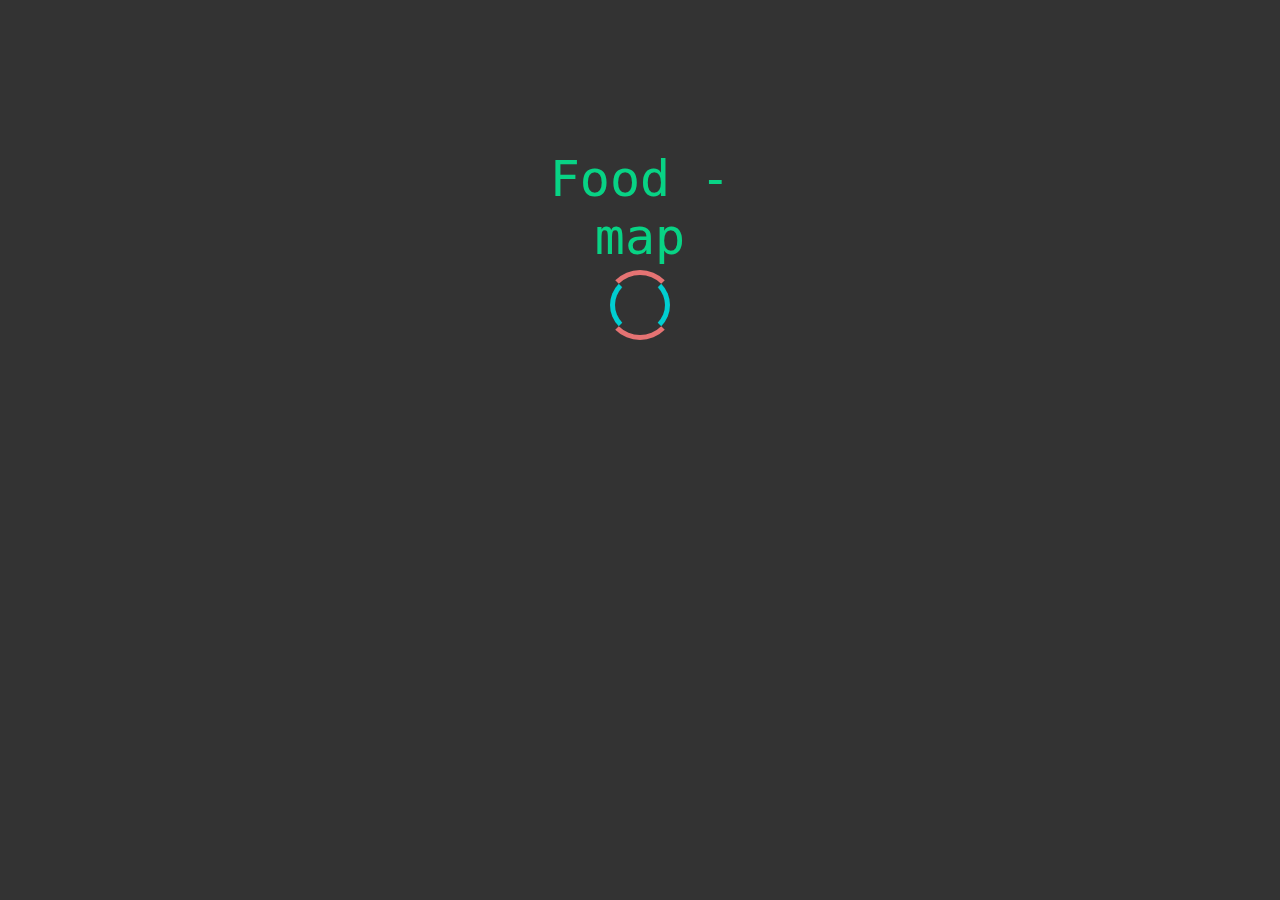
<file: index.html>
<!DOCTYPE html>
<html lang ="en">
 <head>
  <meta charset = "utf-8">
  <link rel = "stylesheet" href = "style.css">
 </head>
 <body>
   <div class = "preload" id = "preload">
     <div class ="logo">Food - map</div>
     <div class = "loader-frame">
      <div class = "loader1" id = "loader1"></div>
      <div class = "loader2" id = "loader2"></div>
     </div>
   </div>
   <script src = "splash.js"></script>
 </body>
</html>
</file>
<file: style.css>
* {box-sizing: border-box;}
body {
 margin: 0;
 padding: 0;
 font-family: monospace;
 color: #00e676;
}
.preload{
 width: 100%;
 height: 100%;
 background: #333;
 position: fixed;
 top: 0;
 left: 0;
 z-index: 1;
}
.logo {
 width: 300px;
 height: 70px;
 margin: 150px auto 50px auto;
 font-size: 50px;
 text-align: center;
 color: #08D385;
}
.loader-frame {
 width: 70px;
 height: 70px;
 margin: auto;
 position: relative;
}
.loader1, .loader2 {
 position: absolute;
 border: 5px solid transparent;
 border-radius: 50%;
}
.loader1 {
 width: 70px;
 height: 70px;
 border-top: 5px solid #e57373;
 border-bottom: 5px solid #e57373;
 animation: clockwisespin 2s linear 3;
}
.loader2 {
 width: 60px;
 height: 60px;
 border-left: 5px solid darkturquoise;
 border-right: 5px solid darkturquoise;
 top: 5px; left: 5px;
 animation: anticlockwisespin 2s linear 3;
}

@keyframes clockwisespin {
 from {transform: rotate(0deg);}
 to {transform: rotate(360deg);}
}
@keyframes anticlockwisespin {
 from {transform: rotate(0deg);}
 to {transform: rotate(-360deg);}
}
@keyframes fadeout {
 from {opacity: 1;}
 to {opacity: 0;}
}
</file>
